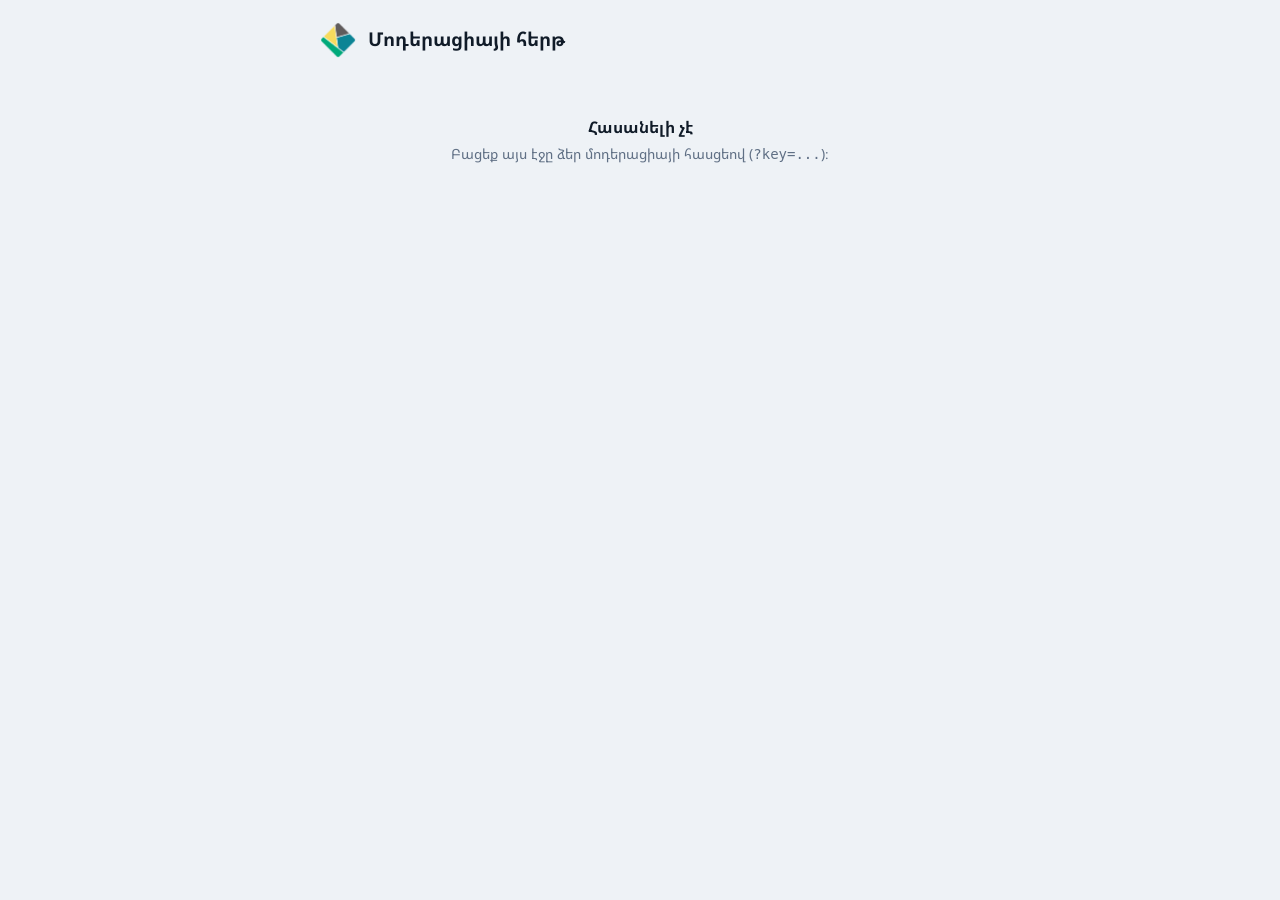
<file: admin.html>
<!DOCTYPE html>
<html lang="hy" data-theme="light">
<head>
  <meta charset="UTF-8">
  <meta name="viewport" content="width=device-width, initial-scale=1.0, viewport-fit=cover">
  <meta name="robots" content="noindex, nofollow">
  <meta name="referrer" content="no-referrer">
  <title>Մոդերացիա — Ջրհեղեղների հարթակ</title>
  <link rel="icon" href="assets/icons/GeoGeeks_logo.png">
  <link href="https://fonts.googleapis.com/css2?family=Noto+Sans+Armenian:wght@400;500;600;700&display=swap" rel="stylesheet">
  <link rel="stylesheet" href="assets/css/style.css">
  <style>
    /* The moderation queue is an ordinary document, not the map shell. */
    html, body { height: auto; overflow: auto; }
    body { padding: 22px 16px calc(40px + env(safe-area-inset-bottom)); }

    .admin-wrap { max-width: 640px; margin: 0 auto; }

    .admin-head {
      display: flex; align-items: center; gap: 12px;
      margin-bottom: 18px;
    }
    .admin-head img { width: 36px; height: 36px; object-fit: contain; }
    .admin-head h1 { margin: 0; font-size: 19px; font-weight: 700; }
    .admin-head p { margin: 2px 0 0; font-size: 12.5px; color: var(--c-text-muted); }

    .queue-card {
      background: var(--c-surface);
      border: 1px solid var(--c-border);
      border-radius: var(--r-lg);
      padding: 18px;
      margin-bottom: 14px;
      box-shadow: var(--shadow-sm);
    }

    .queue-tag {
      display: inline-block;
      padding: 2px 9px;
      margin-bottom: 9px;
      border-radius: 999px;
      background: var(--c-accent-weak);
      color: var(--c-accent);
      font-size: 11.5px; font-weight: 700;
    }

    .queue-row { margin: 0 0 7px; font-size: 14px; line-height: 1.55; }
    .queue-row b { font-weight: 600; }
    .queue-row.muted { color: var(--c-text-muted); font-size: 12.5px; }

    .queue-videos { margin: 6px 0 0; padding-inline-start: 18px; font-size: 13px; }
    .queue-videos li { margin: 3px 0; overflow-wrap: anywhere; }
    .queue-videos a { color: var(--c-accent); }

    .queue-actions { display: flex; gap: 10px; margin-top: 16px; flex-wrap: wrap; }
    .queue-actions .btn { flex: 1; min-width: 130px; height: 42px; }
    .btn-danger {
      background: var(--c-surface);
      border-color: var(--c-danger);
      color: var(--c-danger);
    }
    .btn-danger:hover:not(:disabled) { background: var(--c-danger-weak); }

    .stats {
      display: flex; flex-wrap: wrap; gap: 8px;
      margin-bottom: 16px;
    }
    .stat {
      flex: 1 1 auto; min-width: 92px;
      padding: 10px 12px;
      border: 1px solid var(--c-border);
      border-radius: var(--r-md);
      background: var(--c-surface);
    }
    .stat b { display: block; font-size: 18px; font-weight: 700; line-height: 1.2; }
    .stat span { font-size: 11.5px; color: var(--c-text-muted); }
    .stat.is-pending b { color: var(--c-accent); }

    .section-title {
      margin: 26px 0 10px;
      font-size: 11.5px; font-weight: 700;
      letter-spacing: .07em; text-transform: uppercase;
      color: var(--c-text-muted);
    }

    .handled {
      border: 1px solid var(--c-border);
      border-radius: var(--r-md);
      background: var(--c-surface);
      overflow: hidden;
    }
    .handled-row {
      display: flex; align-items: baseline; gap: 10px;
      padding: 9px 12px;
      border-bottom: 1px solid var(--c-border-soft);
      font-size: 13px;
    }
    .handled-row:last-child { border-bottom: none; }
    .handled-row .label { flex: 1; min-width: 0; overflow: hidden;
      text-overflow: ellipsis; white-space: nowrap; }
    .handled-row .when { color: var(--c-text-muted); font-size: 11.5px; white-space: nowrap; }
    .pill {
      flex: none; padding: 1px 8px; border-radius: 999px;
      font-size: 10.5px; font-weight: 700;
    }
    .pill-approved { background: var(--c-accent-weak); color: var(--c-accent); }
    .pill-rejected { background: var(--c-danger-weak); color: var(--c-danger); }

    .state {
      text-align: center;
      padding: 40px 16px;
      color: var(--c-text-muted);
      font-size: 14px;
    }
    .state strong { display: block; font-size: 16px; color: var(--c-text); margin-bottom: 6px; }

    .flash {
      padding: 11px 14px;
      border-radius: var(--r-sm);
      font-size: 13px;
      margin-bottom: 14px;
    }
    .flash-ok   { background: var(--c-accent-weak); color: var(--c-accent); }
    .flash-bad  { background: var(--c-danger-weak); color: var(--c-danger); }
  </style>
</head>
<body>
  <div class="admin-wrap">
    <header class="admin-head">
      <img src="assets/icons/GeoGeeks_logo.png" alt="">
      <div>
        <h1>Մոդերացիայի հերթ</h1>
        <p id="queue-sub">Բեռնվում է...</p>
      </div>
    </header>

    <div id="flash" class="flash" hidden></div>
    <div id="stats" class="stats" hidden></div>
    <div id="queue"></div>
    <div id="history" hidden></div>
  </div>

  <script src="assets/js/config.js"></script>
  <script src="assets/js/util.js"></script>
  <script>
  /* =============================================
     Moderation queue.

     The page is served from the site's own host because a Supabase Edge
     Function response is forced to text/plain and sandboxed by the gateway,
     so it can never render HTML. The function is used as a JSON API.

     The admin key stays in this page's own URL and is sent only to that API.
     ============================================= */

  var API = SUPABASE_URL + '/functions/v1/moderate';
  var params = new URLSearchParams(location.search);
  var adminKey = params.get('key') || '';
  var singleToken = params.get('token') || '';

  function flash(msg, ok) {
    var el = document.getElementById('flash');
    el.textContent = msg;
    el.className = 'flash ' + (ok ? 'flash-ok' : 'flash-bad');
    el.hidden = !msg;
  }

  function setState(html, sub) {
    document.getElementById('queue').innerHTML = html;
    if (sub !== undefined) document.getElementById('queue-sub').textContent = sub;
  }

  function videoList(videos) {
    if (!videos || !videos.length) return '<li>—</li>';
    return videos.map(function (v) {
      return '<li><a href="' + escHtml(v) + '" target="_blank" rel="noopener noreferrer">'
           + escHtml(v.length > 95 ? v.slice(0, 95) + '…' : v) + '</a></li>';
    }).join('');
  }

  function cardHtml(s) {
    var head;
    if (s.kind === 'addition') {
      head = '<span class="queue-tag">տեսանյութ առկա դեպքին</span>'
        + '<p class="queue-row"><b>Դեպքը.</b> ' + escHtml(s.target ? s.target.title : '—')
        + (s.target ? ' (' + escHtml(formatShortDate(s.target.event_date))
            + ', այժմ ' + s.target.video_count + ' տեսանյութ)' : '') + '</p>';
    } else {
      var place = [s.settlement, s.region].filter(Boolean).join(', ');
      head = '<span class="queue-tag">նոր դեպք</span>'
        + '<p class="queue-row"><b>Վերնագիր.</b> ' + escHtml(s.title) + '</p>'
        + '<p class="queue-row"><b>Ամսաթիվ.</b> ' + escHtml(formatShortDate(s.event_date)) + '</p>'
        + '<p class="queue-row"><b>Վայր.</b> ' + escHtml(place)
        + ' (' + escHtml(s.lat) + ', ' + escHtml(s.lng) + ')</p>'
        + (s.description ? '<p class="queue-row"><b>Նկարագրություն.</b> ' + escHtml(s.description) + '</p>' : '')
        + (s.source ? '<p class="queue-row"><b>Աղբյուր.</b> ' + escHtml(s.source) + '</p>' : '');
    }

    var who = (s.submitter_name || s.submitter_email)
      ? '<p class="queue-row muted">Ուղարկող՝ ' + escHtml(s.submitter_name || '')
        + ' ' + escHtml(s.submitter_email || '') + '</p>' : '';

    return '<div class="queue-card" data-token="' + escHtml(s.token) + '">'
      + head
      + '<p class="queue-row" style="margin-top:12px"><b>Տեսանյութեր.</b></p>'
      + '<ul class="queue-videos">' + videoList(s.videos) + '</ul>'
      + (s.submitter_note ? '<p class="queue-row"><b>Նշում.</b> ' + escHtml(s.submitter_note) + '</p>' : '')
      + who
      + '<p class="queue-row muted">Ուղարկվել է՝ ' + escHtml(String(s.created_at).slice(0, 16).replace('T', ' ')) + '</p>'
      + '<div class="queue-actions">'
      +   '<button class="btn btn-primary" data-action="approve">Հաստատել</button>'
      +   '<button class="btn btn-danger" data-action="reject">Մերժել</button>'
      + '</div></div>';
  }

  function renderStats(st) {
    var box = document.getElementById('stats');
    if (!st) { box.hidden = true; return; }
    box.innerHTML =
        '<div class="stat is-pending"><b>' + st.pending + '</b><span>սպասող</span></div>'
      + '<div class="stat"><b>' + st.approved + '</b><span>հաստատված</span></div>'
      + '<div class="stat"><b>' + st.rejected + '</b><span>մերժված</span></div>'
      + '<div class="stat"><b>' + st.floods + '</b><span>դեպք քարտեզին</span></div>'
      + '<div class="stat"><b>' + st.videos + '</b><span>տեսանյութ</span></div>';
    box.hidden = false;
  }

  function renderHistory(list) {
    var box = document.getElementById('history');
    if (!list || !list.length) { box.hidden = true; return; }

    box.innerHTML = '<p class="section-title">Վերջին մշակվածները</p><div class="handled">'
      + list.map(function (h) {
          var approved = h.status === 'approved';
          return '<div class="handled-row">'
            + '<span class="pill ' + (approved ? 'pill-approved' : 'pill-rejected') + '">'
            +   (approved ? 'հաստատված' : 'մերժված') + '</span>'
            + '<span class="label">' + escHtml(h.label)
            +   (h.kind === 'addition' ? ' <span class="when">(+' + h.videos + ' տեսանյութ)</span>' : '')
            + '</span>'
            + '<span class="when">' + escHtml(String(h.created_at).slice(0, 10)) + '</span>'
            + '</div>';
        }).join('')
      + '</div>';
    box.hidden = false;
  }

  function render(list) {
    if (!list.length) {
      setState('<div class="state"><strong>Սպասող հայտեր չկան</strong>'
        + 'Ամեն ինչ մշակված է։ Նոր հայտ ստանալիս այն կհայտնվի այստեղ։</div>', '0 սպասող հայտ');
      return;
    }
    setState(list.map(cardHtml).join(''), list.length + ' սպասող հայտ');
  }

  function load() {
    if (!adminKey && !singleToken) {
      setState('<div class="state"><strong>Հասանելի չէ</strong>'
        + 'Բացեք այս էջը ձեր մոդերացիայի հասցեով (<code>?key=...</code>)։</div>', '');
      return;
    }

    var url = adminKey ? API + '?key=' + encodeURIComponent(adminKey)
                       : API + '?token=' + encodeURIComponent(singleToken);

    fetch(url, { headers: { 'Accept': 'application/json' } })
      .then(function (r) { return r.json().then(function (b) { return { s: r.status, b: b }; }); })
      .then(function (res) {
        if (res.s === 403) {
          setState('<div class="state"><strong>Հասանելի չէ</strong>Սխալ հասցե։</div>', '');
          return;
        }
        if (res.s === 409) {
          setState('<div class="state"><strong>Այս հայտն արդեն մշակված է</strong>'
            + 'Ընթացիկ վիճակը՝ ' + escHtml(res.b.status || '') + '</div>', '');
          return;
        }
        if (res.s !== 200) throw new Error(res.b.error || ('HTTP ' + res.s));
        if (adminKey) {
          renderStats(res.b.stats);
          renderHistory(res.b.recent);
          render(res.b.pending);
        } else {
          render([res.b.submission]);
        }
      })
      .catch(function (err) {
        console.error(err);
        setState('<div class="state"><strong>Չհաջողվեց բեռնել</strong>'
          + 'Ստուգեք ինտերնետ կապը և թարմացրեք էջը։</div>', '');
      });
  }

  document.getElementById('queue').addEventListener('click', function (e) {
    var btn = e.target.closest('button[data-action]');
    if (!btn) return;

    var card = btn.closest('.queue-card');
    var action = btn.dataset.action;
    if (action === 'reject' && !confirm('Մերժե՞լ այս հայտը։')) return;

    card.querySelectorAll('button').forEach(function (b) { b.disabled = true; });
    btn.textContent = 'Ուղարկվում է...';

    fetch(API, {
      method: 'POST',
      headers: { 'Content-Type': 'application/json' },
      body: JSON.stringify({ token: card.dataset.token, action: action, key: adminKey })
    })
      .then(function (r) { return r.json().then(function (b) { return { s: r.status, b: b }; }); })
      .then(function (res) {
        if (res.s === 200) {
          flash(action === 'approve'
            ? 'Հաստատվեց։ Տեղեկությունն այժմ երևում է քարտեզի վրա։'
            : 'Հայտը մերժվեց։', true);
        } else if (res.s === 409) {
          flash('Այս հայտն արդեն մշակված էր։', true);
        } else {
          throw new Error(res.b.error || ('HTTP ' + res.s));
        }
        card.remove();
        var left = document.querySelectorAll('.queue-card').length;
        document.getElementById('queue-sub').textContent = left + ' սպասող հայտ';
        if (!left) render([]);
        /* Re-read the totals and history rather than guessing at them. */
        refreshOverview();
      })
      .catch(function (err) {
        console.error(err);
        flash('Չհաջողվեց։ Փորձեք կրկին։', false);
        card.querySelectorAll('button').forEach(function (b) { b.disabled = false; });
        btn.textContent = action === 'approve' ? 'Հաստատել' : 'Մերժել';
      });
  });

  function refreshOverview() {
    if (!adminKey) return;
    fetch(API + '?key=' + encodeURIComponent(adminKey), { headers: { 'Accept': 'application/json' } })
      .then(function (r) { return r.ok ? r.json() : null; })
      .then(function (b) {
        if (!b) return;
        renderStats(b.stats);
        renderHistory(b.recent);
      })
      .catch(function () { /* the queue itself is already up to date */ });
  }

  /* Match the map's theme preference. */
  try {
    var saved = localStorage.getItem('fip-theme');
    var dark = saved ? saved === 'dark' : window.matchMedia('(prefers-color-scheme: dark)').matches;
    document.documentElement.setAttribute('data-theme', dark ? 'dark' : 'light');
  } catch (e) {}

  load();
  </script>
</body>
</html>
</file>
<file: assets/css/style.css>
/* =============================================================
   FIP ARMENIA — flood information platform
   Layout: fixed header, left filter rail, right detail rail,
           full-bleed map underneath. Rails become sheets on mobile.
   ============================================================= */

/* ---------- Tokens ---------- */
:root {
  --c-bg:          #eef2f6;
  --c-surface:     #ffffff;
  --c-surface-2:   #f4f7fa;
  --c-border:      #dde5ee;
  --c-border-soft: #e8eef5;
  --c-text:        #101b28;
  --c-text-muted:  #607085;
  --c-accent:      #0b6fa4;
  --c-accent-weak: #e5f1f8;
  --c-accent-text: #ffffff;
  --c-danger:      #b4351f;
  --c-danger-weak: #fdeceb;

  --shadow-sm: 0 1px 2px rgba(16, 27, 40, .06), 0 1px 3px rgba(16, 27, 40, .05);
  --shadow-md: 0 4px 6px rgba(16, 27, 40, .05), 0 10px 24px rgba(16, 27, 40, .10);
  --shadow-lg: 0 10px 20px rgba(16, 27, 40, .08), 0 24px 48px rgba(16, 27, 40, .16);

  --r-sm: 8px;
  --r-md: 12px;
  --r-lg: 16px;

  --header-h: 60px;
  --rail-gap: 14px;
  --tile-filter: none;

  --font: 'Noto Sans Armenian', system-ui, -apple-system, 'Segoe UI', Roboto, sans-serif;
}

[data-theme="dark"] {
  --c-bg:          #070c14;
  --c-surface:     #111a27;
  --c-surface-2:   #17222f;
  --c-border:      #253243;
  --c-border-soft: #1d2836;
  --c-text:        #e7eef7;
  --c-text-muted:  #93a5ba;
  --c-accent:      #3ba7dd;
  --c-accent-weak: #14293a;
  --c-accent-text: #04121c;
  --c-danger:      #f2837a;
  --c-danger-weak: #331a19;

  --shadow-sm: 0 1px 2px rgba(0, 0, 0, .5);
  --shadow-md: 0 6px 16px rgba(0, 0, 0, .55);
  --shadow-lg: 0 18px 46px rgba(0, 0, 0, .65);

  /* OpenStreetMap ships no dark raster style, so the tiles are
     inverted and re-hued to sit under a dark interface. */
  --tile-filter: invert(1) hue-rotate(185deg) brightness(.92) contrast(.92) saturate(.75);
}

/* ---------- Base ---------- */
*, *::before, *::after { box-sizing: border-box; }

/* Several elements below are toggled through the `hidden` attribute while
   also carrying an id/class `display` rule, which would otherwise win. */
[hidden] { display: none !important; }

html, body {
  margin: 0;
  padding: 0;
  height: 100%;
  overflow: hidden;
  font-family: var(--font);
  color: var(--c-text);
  background: var(--c-bg);
  -webkit-text-size-adjust: 100%;
}

body.modal-open { overflow: hidden; }

button, input, select, textarea { font: inherit; color: inherit; }

:focus-visible {
  outline: 2px solid var(--c-accent);
  outline-offset: 2px;
}

.only-mobile { display: none !important; }

/* ---------- Map ---------- */
#map {
  position: absolute;
  inset: 0;
  z-index: 1;
  background: var(--c-bg);
}

.leaflet-tile-pane { filter: var(--tile-filter); }

.leaflet-container {
  font-family: var(--font);
  background: var(--c-bg);
}

.leaflet-control-attribution {
  background: rgba(255, 255, 255, .82) !important;
  color: #40506a !important;
  font-size: 10px !important;
  padding: 2px 7px !important;
  border-radius: 6px 0 0 0;
}
.leaflet-control-attribution a { color: #2c6d97 !important; }
[data-theme="dark"] .leaflet-control-attribution {
  background: rgba(10, 16, 24, .82) !important;
  color: #93a5ba !important;
}
[data-theme="dark"] .leaflet-control-attribution a { color: #62b7e6 !important; }

.leaflet-bar a {
  background: var(--c-surface) !important;
  color: var(--c-text) !important;
  border-color: var(--c-border) !important;
}
.leaflet-bar a:hover { background: var(--c-surface-2) !important; }

body.picking #map { cursor: crosshair; }
body.picking .leaflet-container { cursor: crosshair; }

/* Marker + cluster */
.flood-pin {
  background: none !important;
  border: none !important;
  filter: drop-shadow(0 2px 3px rgba(0, 0, 0, .35));
  transition: transform .12s ease;
}
.flood-pin:hover { transform: translateY(-2px) scale(1.06); }

.flood-cluster {
  background: none !important;
  border: none !important;
  display: grid;
  place-items: center;
}
.flood-cluster span {
  display: grid;
  place-items: center;
  width: 100%;
  height: 100%;
  border-radius: 50%;
  background: var(--c-accent);
  color: #fff;
  font-weight: 600;
  font-size: 13px;
  border: 3px solid rgba(255, 255, 255, .9);
  box-shadow: 0 2px 8px rgba(0, 0, 0, .35);
}
[data-theme="dark"] .flood-cluster span {
  border-color: rgba(10, 20, 30, .8);
  color: #04121c;
}

/* ---------- Header ---------- */
#main-header {
  position: fixed;
  top: 0; left: 0; right: 0;
  z-index: 900;
  height: var(--header-h);
  display: flex;
  align-items: center;
  gap: 14px;
  padding: 0 14px;
  padding-left: max(14px, env(safe-area-inset-left));
  padding-right: max(14px, env(safe-area-inset-right));
  background: var(--c-surface);
  border-bottom: 1px solid var(--c-border);
  box-shadow: var(--shadow-sm);
}

.header-left {
  display: flex;
  align-items: center;
  gap: 10px;
  min-width: 0;
  flex: 0 1 auto;
}

.logo {
  width: 34px;
  height: 34px;
  object-fit: contain;
  flex: none;
}

.platform-title {
  font-size: 14px;
  font-weight: 600;
  line-height: 1.25;
  letter-spacing: -.01em;
  overflow: hidden;
  text-overflow: ellipsis;
  white-space: nowrap;
}

.search-bar {
  position: relative;
  flex: 1 1 auto;
  max-width: 380px;
  margin-inline: auto;
}

.search-icon {
  position: absolute;
  left: 11px; top: 50%;
  transform: translateY(-50%);
  width: 16px; height: 16px;
  color: var(--c-text-muted);
  pointer-events: none;
}

.search-input {
  width: 100%;
  height: 38px;
  padding: 0 12px 0 34px;
  border: 1px solid var(--c-border);
  border-radius: 999px;
  background: var(--c-surface-2);
  font-size: 13.5px;
  transition: border-color .15s, background .15s;
}
.search-input::placeholder { color: var(--c-text-muted); }
.search-input:focus {
  outline: none;
  border-color: var(--c-accent);
  background: var(--c-surface);
}
.search-input::-webkit-search-cancel-button { cursor: pointer; }

.header-right {
  display: flex;
  align-items: center;
  gap: 6px;
  flex: none;
  margin-left: auto;
}

/* ---------- Buttons ---------- */
.icon-btn {
  display: grid;
  place-items: center;
  width: 36px;
  height: 36px;
  border: 1px solid transparent;
  border-radius: var(--r-sm);
  background: transparent;
  color: var(--c-text-muted);
  cursor: pointer;
  transition: background .15s, color .15s;
}
.icon-btn:hover { background: var(--c-surface-2); color: var(--c-text); }
.icon-btn svg { width: 19px; height: 19px; }

.btn {
  display: inline-flex;
  align-items: center;
  justify-content: center;
  gap: 6px;
  height: 36px;
  padding: 0 14px;
  border: 1px solid transparent;
  border-radius: var(--r-sm);
  font-size: 13px;
  font-weight: 600;
  cursor: pointer;
  white-space: nowrap;
  transition: background .15s, border-color .15s, opacity .15s;
}
.btn svg { width: 14px; height: 14px; flex: none; }
.btn:disabled { opacity: .6; cursor: not-allowed; }

.btn-primary {
  background: var(--c-accent);
  color: var(--c-accent-text);
}
.btn-primary:hover:not(:disabled) { filter: brightness(1.08); }

.btn-ghost {
  background: var(--c-surface);
  border-color: var(--c-border);
  color: var(--c-text);
}
.btn-ghost:hover { background: var(--c-surface-2); }

.btn-block { width: 100%; }

.link-btn {
  border: none;
  background: none;
  padding: 4px 2px;
  color: var(--c-accent);
  font-size: 12.5px;
  font-weight: 600;
  cursor: pointer;
}
.link-btn:hover { text-decoration: underline; }

.close-btn {
  display: grid;
  place-items: center;
  width: 30px; height: 30px;
  flex: none;
  border: none;
  border-radius: var(--r-sm);
  background: var(--c-surface-2);
  color: var(--c-text-muted);
  cursor: pointer;
}
.close-btn:hover { background: var(--c-border); color: var(--c-text); }
.close-btn svg { width: 13px; height: 13px; }

.chip {
  padding: 6px 11px;
  border: 1px solid var(--c-border);
  border-radius: 999px;
  background: var(--c-surface);
  color: var(--c-text-muted);
  font-size: 12px;
  font-weight: 500;
  cursor: pointer;
  transition: background .15s, color .15s, border-color .15s;
}
.chip:hover {
  border-color: var(--c-accent);
  color: var(--c-accent);
  background: var(--c-accent-weak);
}

/* ---------- Rails (filter + detail) ---------- */
#filter-panel,
#detail-panel,
#list-panel {
  position: fixed;
  top: calc(var(--header-h) + var(--rail-gap));
  bottom: var(--rail-gap);
  z-index: 800;
  display: flex;
  flex-direction: column;
  background: var(--c-surface);
  border: 1px solid var(--c-border);
  border-radius: var(--r-lg);
  box-shadow: var(--shadow-md);
  overflow: hidden;
}

#filter-panel {
  left: var(--rail-gap);
  width: 306px;
}

#detail-panel {
  right: var(--rail-gap);
  width: min(410px, 34vw);
  transform: translateX(calc(100% + var(--rail-gap) + 10px));
  opacity: 0;
  pointer-events: none;
  transition: transform .28s cubic-bezier(.22, .61, .36, 1), opacity .2s;
}
#detail-panel.active {
  transform: none;
  opacity: 1;
  pointer-events: auto;
}

#list-panel {
  right: var(--rail-gap);
  width: min(410px, 34vw);
  transform: translateX(calc(100% + var(--rail-gap) + 10px));
  opacity: 0;
  pointer-events: none;
  transition: transform .28s cubic-bezier(.22, .61, .36, 1), opacity .2s;
  z-index: 810;
}
#list-panel.active {
  transform: none;
  opacity: 1;
  pointer-events: auto;
}

.panel-head {
  display: flex;
  align-items: flex-start;
  justify-content: space-between;
  gap: 10px;
  padding: 14px 16px;
  border-bottom: 1px solid var(--c-border-soft);
  flex: none;
}

.panel-title {
  display: flex;
  align-items: center;
  gap: 8px;
  margin: 0;
  font-size: 15px;
  font-weight: 600;
}
.panel-title svg { width: 16px; height: 16px; color: var(--c-accent); }

.panel-head-actions {
  display: flex;
  align-items: center;
  gap: 6px;
  flex: none;
}

.panel-scroll {
  flex: 1;
  overflow-y: auto;
  overscroll-behavior: contain;
  -webkit-overflow-scrolling: touch;
}

.sheet-grip { display: none; }

/* ---------- Filter panel content ---------- */
#stats-bar {
  display: flex;
  align-items: baseline;
  gap: 6px;
  padding: 12px 16px;
  background: var(--c-accent-weak);
  border-bottom: 1px solid var(--c-border-soft);
}
#stats-count { font-size: 15px; font-weight: 700; color: var(--c-accent); }
#stats-total { font-size: 12px; color: var(--c-text-muted); }

.filter-group {
  padding: 16px;
  border-bottom: 1px solid var(--c-border-soft);
}
.filter-group:last-child { border-bottom: none; }

.filter-group-head {
  display: flex;
  align-items: center;
  justify-content: space-between;
  gap: 8px;
  margin-bottom: 10px;
}

.filter-group-title {
  margin: 0 0 10px;
  font-size: 11px;
  font-weight: 700;
  letter-spacing: .07em;
  text-transform: uppercase;
  color: var(--c-text-muted);
}
.filter-group-head .filter-group-title { margin-bottom: 0; }

.range-readout {
  display: flex;
  align-items: center;
  justify-content: center;
  gap: 10px;
  margin-bottom: 16px;
  padding: 9px 12px;
  border: 1px solid var(--c-border);
  border-radius: var(--r-sm);
  background: var(--c-surface-2);
  font-size: 13px;
  font-weight: 600;
  font-variant-numeric: tabular-nums;
}
.range-arrow { width: 16px; height: 8px; color: var(--c-text-muted); flex: none; }

.preset-row {
  display: flex;
  flex-wrap: wrap;
  gap: 6px;
  margin-top: 22px;
}

/* Region list */
.region-list {
  display: flex;
  flex-direction: column;
  gap: 1px;
}

.region-item {
  display: flex;
  align-items: center;
  gap: 9px;
  padding: 7px 8px;
  border-radius: var(--r-sm);
  cursor: pointer;
  transition: background .12s;
}
.region-item:hover { background: var(--c-surface-2); }
.region-item.is-empty { opacity: .45; }

.region-item input {
  width: 16px;
  height: 16px;
  margin: 0;
  flex: none;
  accent-color: var(--c-accent);
  cursor: pointer;
}

.region-name {
  flex: 1;
  font-size: 13.5px;
  min-width: 0;
  overflow: hidden;
  text-overflow: ellipsis;
  white-space: nowrap;
}

.region-count {
  flex: none;
  min-width: 26px;
  padding: 1px 7px;
  border-radius: 999px;
  background: var(--c-surface-2);
  color: var(--c-text-muted);
  font-size: 11.5px;
  font-weight: 600;
  text-align: center;
  font-variant-numeric: tabular-nums;
}
.region-item:hover .region-count { background: var(--c-border); }

/* ---------- noUiSlider ---------- */
#month-slider {
  height: 5px;
  margin: 0 12px 34px;
  border: none;
  border-radius: 999px;
  background: var(--c-border);
  box-shadow: none;
}
#month-slider.is-disabled { opacity: .4; pointer-events: none; }

#month-slider .noUi-connect { background: var(--c-accent); }

#month-slider .noUi-handle {
  width: 20px;
  height: 20px;
  top: -8px;
  right: -10px;
  border: 2px solid var(--c-accent);
  border-radius: 50%;
  background: var(--c-surface);
  box-shadow: var(--shadow-sm);
  cursor: grab;
}
#month-slider .noUi-handle::before,
#month-slider .noUi-handle::after { display: none; }
#month-slider .noUi-handle:active { cursor: grabbing; }
#month-slider .noUi-handle:hover { background: var(--c-accent-weak); }

#month-slider .noUi-pips { padding: 8px 0 0; color: var(--c-text-muted); height: auto; }
#month-slider .noUi-marker-horizontal.noUi-marker {
  height: 4px;
  background: var(--c-border);
}
#month-slider .noUi-value {
  font-size: 10.5px;
  font-weight: 600;
  color: var(--c-text-muted);
  padding-top: 2px;
}
#month-slider .noUi-marker-horizontal.noUi-marker-large { height: 6px; }

/* ---------- Detail panel ---------- */
.detail-meta { min-width: 0; }

.detail-date {
  margin: 0 0 3px;
  font-size: 11.5px;
  font-weight: 600;
  letter-spacing: .04em;
  text-transform: uppercase;
  color: var(--c-accent);
}

.detail-title {
  margin: 0;
  font-size: 16.5px;
  font-weight: 700;
  line-height: 1.3;
  letter-spacing: -.01em;
}

.detail-region {
  margin: 5px 0 0;
  font-size: 12.5px;
  color: var(--c-text-muted);
}

#detail-body { padding: 16px; }

.detail-desc {
  margin: 0 0 14px;
  font-size: 13.5px;
  line-height: 1.6;
  color: var(--c-text);
}

.detail-source {
  margin: 12px 0 0;
  font-size: 12px;
  color: var(--c-text-muted);
  font-style: italic;
}

.detail-actions {
  display: flex;
  flex-wrap: wrap;
  gap: 8px;
  margin-top: 16px;
  padding-top: 14px;
  border-top: 1px solid var(--c-border-soft);
}

.empty-note {
  margin: 0;
  padding: 18px 4px;
  font-size: 13px;
  color: var(--c-text-muted);
  text-align: center;
}

/* Video embeds — the wrapper's inline padding-top carries each video's
   own aspect ratio, so the box is reserved before the iframe loads. */
.videos-count {
  margin: 0 0 10px;
  font-size: 11.5px;
  font-weight: 600;
  letter-spacing: .04em;
  text-transform: uppercase;
  color: var(--c-text-muted);
}

.video-wrapper {
  position: relative;
  width: 100%;
  height: 0;
  margin-bottom: 12px;
  border-radius: var(--r-md);
  overflow: hidden;
  background: #000;
  border: 1px solid var(--c-border);
}

.video-wrapper iframe {
  position: absolute;
  inset: 0;
  width: 100%;
  height: 100%;
  border: 0;
}

/* ---------- List panel ---------- */
#incidents-list { padding: 8px; }

.incident-card {
  display: block;
  width: 100%;
  text-align: start;
  padding: 11px 12px;
  margin-bottom: 6px;
  border: 1px solid var(--c-border-soft);
  border-radius: var(--r-md);
  background: var(--c-surface);
  cursor: pointer;
  transition: border-color .14s, background .14s, transform .14s;
}
.incident-card:hover {
  border-color: var(--c-accent);
  background: var(--c-accent-weak);
  transform: translateX(-2px);
}

.incident-card-top {
  display: flex;
  align-items: baseline;
  justify-content: space-between;
  gap: 8px;
  margin-bottom: 4px;
}

.incident-card-date {
  font-size: 11.5px;
  font-weight: 700;
  color: var(--c-accent);
  white-space: nowrap;
}

.incident-card-region {
  font-size: 11px;
  color: var(--c-text-muted);
  overflow: hidden;
  text-overflow: ellipsis;
  white-space: nowrap;
}

.incident-card-title {
  display: block;
  font-size: 13.5px;
  font-weight: 600;
  line-height: 1.35;
  margin-bottom: 3px;
}

.incident-card-desc {
  display: -webkit-box;
  -webkit-line-clamp: 2;
  line-clamp: 2;
  -webkit-box-orient: vertical;
  overflow: hidden;
  font-size: 12px;
  line-height: 1.45;
  color: var(--c-text-muted);
}

.incident-card-badge {
  display: inline-block;
  margin-top: 7px;
  padding: 2px 8px;
  border-radius: 999px;
  background: var(--c-surface-2);
  font-size: 10.5px;
  font-weight: 600;
  color: var(--c-text-muted);
}

/* ---------- Overlays ---------- */
.overlay {
  position: fixed;
  inset: 0;
  z-index: 790;
  background: rgba(10, 20, 32, .35);
  opacity: 0;
  pointer-events: none;
  transition: opacity .2s;
}
.overlay.active { opacity: 1; pointer-events: auto; }

/* ---------- Mobile filter FAB ---------- */
#filter-fab {
  position: fixed;
  left: 50%;
  transform: translateX(-50%);
  bottom: calc(18px + env(safe-area-inset-bottom));
  z-index: 780;
  display: inline-flex;
  align-items: center;
  gap: 7px;
  height: 42px;
  padding: 0 18px;
  border: 1px solid var(--c-border);
  border-radius: 999px;
  background: var(--c-surface);
  color: var(--c-text);
  font-size: 13.5px;
  font-weight: 600;
  box-shadow: var(--shadow-md);
  cursor: pointer;
}
#filter-fab svg { width: 16px; height: 16px; color: var(--c-accent); }

#filter-fab-badge {
  display: grid;
  place-items: center;
  min-width: 19px;
  height: 19px;
  padding: 0 5px;
  border-radius: 999px;
  background: var(--c-accent);
  color: var(--c-accent-text);
  font-size: 11px;
  font-weight: 700;
}

/* ---------- Pick-a-location banner ---------- */
#pick-banner {
  position: fixed;
  top: calc(var(--header-h) + 12px);
  left: 50%;
  transform: translateX(-50%);
  z-index: 1100;
  display: flex;
  align-items: center;
  gap: 12px;
  max-width: calc(100vw - 28px);
  padding: 10px 16px;
  border-radius: 999px;
  background: var(--c-accent);
  color: var(--c-accent-text);
  font-size: 13px;
  font-weight: 600;
  box-shadow: var(--shadow-lg);
}
#pick-banner .link-btn { color: inherit; text-decoration: underline; }

/* ---------- Modals ---------- */
.modal {
  position: fixed;
  inset: 0;
  z-index: 1000;
  display: flex;
  align-items: center;
  justify-content: center;
  padding: 24px;
  background: rgba(8, 16, 26, .55);
  backdrop-filter: blur(3px);
  opacity: 0;
  pointer-events: none;
  transition: opacity .2s;
}
.modal.active { opacity: 1; pointer-events: auto; }

.modal-content {
  position: relative;
  width: 100%;
  max-width: 540px;
  max-height: min(86vh, 820px);
  overflow-y: auto;
  overscroll-behavior: contain;
  padding: 28px;
  border: 1px solid var(--c-border);
  border-radius: var(--r-lg);
  background: var(--c-surface);
  box-shadow: var(--shadow-lg);
  transform: translateY(10px) scale(.99);
  transition: transform .22s cubic-bezier(.22, .61, .36, 1);
}
.modal.active .modal-content { transform: none; }
.modal-content--form { max-width: 620px; }

.close-modal {
  position: absolute;
  top: 14px;
  inset-inline-end: 14px;
  display: grid;
  place-items: center;
  width: 30px; height: 30px;
  border: none;
  border-radius: var(--r-sm);
  background: var(--c-surface-2);
  color: var(--c-text-muted);
  cursor: pointer;
}
.close-modal:hover { background: var(--c-border); color: var(--c-text); }
.close-modal svg { width: 13px; height: 13px; }

.modal-content h2 {
  margin: 0 40px 14px 0;
  font-size: 19px;
  font-weight: 700;
  letter-spacing: -.01em;
}
.modal-content h3 {
  margin: 20px 0 8px;
  font-size: 14px;
  font-weight: 700;
}
.modal-content p,
.modal-content li {
  font-size: 13.5px;
  line-height: 1.65;
  color: var(--c-text);
}
.modal-content ul { margin: 0; padding-inline-start: 20px; }
.modal-content li { margin-bottom: 5px; }

.modal-footer-note {
  margin-top: 22px;
  padding-top: 16px;
  border-top: 1px solid var(--c-border-soft);
  font-size: 11.5px !important;
  line-height: 1.6;
  color: var(--c-text-muted) !important;
}

/* ---------- Form ---------- */
.form-intro {
  margin: 0 0 20px;
  font-size: 13px !important;
  color: var(--c-text-muted) !important;
}

.form-row {
  display: grid;
  grid-template-columns: 1fr 1fr;
  gap: 12px;
}

.field { margin-bottom: 14px; min-width: 0; }

.field label,
.field legend {
  display: block;
  margin-bottom: 5px;
  padding: 0;
  font-size: 12.5px;
  font-weight: 600;
  color: var(--c-text);
}

.req { color: var(--c-danger); }

fieldset.field {
  border: 1px solid var(--c-border);
  border-radius: var(--r-md);
  padding: 14px;
  margin-inline: 0;
}
fieldset.field legend { padding-inline: 6px; margin-bottom: 0; }
fieldset.field .field:last-child { margin-bottom: 0; }

.field input,
.field select,
.field textarea {
  width: 100%;
  padding: 9px 11px;
  border: 1px solid var(--c-border);
  border-radius: var(--r-sm);
  background: var(--c-surface-2);
  font-size: 13.5px;
  transition: border-color .15s, background .15s;
}
.field textarea { resize: vertical; min-height: 74px; line-height: 1.5; }
.field input:focus,
.field select:focus,
.field textarea:focus {
  outline: none;
  border-color: var(--c-accent);
  background: var(--c-surface);
}
.field input::placeholder,
.field textarea::placeholder { color: var(--c-text-muted); }

.field-hint {
  display: block;
  margin-top: 5px;
  font-size: 11.5px;
  line-height: 1.5;
  color: var(--c-text-muted);
}
.field-location .field-hint { margin: 0 0 12px; }

/* --- mode switch: new incident vs. adding to an existing one --- */
.mode-switch {
  display: grid;
  grid-template-columns: 1fr 1fr;
  gap: 4px;
  margin-bottom: 18px;
  padding: 4px;
  border: 1px solid var(--c-border);
  border-radius: var(--r-md);
  background: var(--c-surface-2);
}

.mode-tab {
  padding: 8px 10px;
  border: none;
  border-radius: var(--r-sm);
  background: transparent;
  color: var(--c-text-muted);
  font-size: 12.5px;
  font-weight: 600;
  cursor: pointer;
  transition: background .15s, color .15s;
}
.mode-tab:hover { color: var(--c-text); }
.mode-tab.is-active {
  background: var(--c-surface);
  color: var(--c-accent);
  box-shadow: var(--shadow-sm);
}

.mode-is-new .only-addition { display: none; }
.mode-is-addition .only-new { display: none; }

/* --- picking the incident an addition belongs to --- */
.target-results {
  max-height: 232px;
  overflow-y: auto;
  overscroll-behavior: contain;
  margin-top: 8px;
  border: 1px solid var(--c-border);
  border-radius: var(--r-md);
  background: var(--c-surface-2);
}

.target-option {
  display: block;
  width: 100%;
  text-align: start;
  padding: 9px 11px;
  border: none;
  border-bottom: 1px solid var(--c-border-soft);
  background: transparent;
  cursor: pointer;
  transition: background .12s;
}
.target-option:last-child { border-bottom: none; }
.target-option:hover { background: var(--c-accent-weak); }

.target-option-date {
  display: block;
  font-size: 11px;
  font-weight: 700;
  color: var(--c-accent);
}
.target-option-title {
  display: block;
  font-size: 13px;
  font-weight: 600;
  line-height: 1.35;
  margin: 2px 0;
}
.target-option-region {
  display: block;
  font-size: 11.5px;
  color: var(--c-text-muted);
}

.target-card {
  display: flex;
  align-items: flex-start;
  justify-content: space-between;
  gap: 10px;
  padding: 11px 12px;
  border: 1px solid var(--c-accent);
  border-radius: var(--r-md);
  background: var(--c-accent-weak);
}
.target-card-body { min-width: 0; }
.target-card-date {
  display: block;
  font-size: 11px;
  font-weight: 700;
  color: var(--c-accent);
}
.target-card-title {
  display: block;
  font-size: 13.5px;
  font-weight: 600;
  line-height: 1.35;
  margin: 2px 0;
}
.target-card-region {
  display: block;
  font-size: 11.5px;
  color: var(--c-text-muted);
}

/* --- one video link row, with its live check and preview --- */
.video-input-row {
  margin-bottom: 12px;
  padding-bottom: 12px;
  border-bottom: 1px dashed var(--c-border-soft);
}
.video-input-row:last-child { border-bottom: none; margin-bottom: 4px; }

.video-input-line {
  display: flex;
  align-items: center;
  gap: 6px;
}
.video-input-row .video-url { flex: 1; min-width: 0; }
.video-input-row.is-valid   .video-url { border-color: var(--c-accent); }
.video-input-row.is-invalid .video-url { border-color: var(--c-danger); }

.remove-video { width: 32px; height: 32px; flex: none; }
.remove-video svg { width: 12px; height: 12px; }

.video-status {
  display: flex;
  align-items: flex-start;
  gap: 6px;
  margin-top: 6px;
  font-size: 11.5px;
  line-height: 1.5;
  color: var(--c-text-muted);
}
.video-status .status-icon { font-weight: 700; flex: none; }
.is-valid   .video-status .status-icon { color: var(--c-accent); }
.is-invalid .video-status { color: var(--c-danger); }

.video-preview { margin-top: 8px; }

.video-preview-box {
  position: relative;
  max-width: 100%;
  border-radius: var(--r-sm);
  overflow: hidden;
  background: #000;
  border: 1px solid var(--c-border);
}
.video-preview-box iframe {
  position: absolute;
  inset: 0;
  width: 100%;
  height: 100%;
  border: 0;
}

.form-error {
  margin: 4px 0 14px;
  padding: 10px 12px;
  border: 1px solid var(--c-danger);
  border-radius: var(--r-sm);
  background: var(--c-danger-weak);
  color: var(--c-danger);
  font-size: 12.5px;
  line-height: 1.5;
  overflow-wrap: anywhere;
}

/* Pinned to the bottom of the dialog: the live link previews grow and
   shrink above it, and the primary action must not move under the cursor. */
.form-actions {
  position: sticky;
  bottom: 0;
  z-index: 2;
  display: flex;
  justify-content: flex-end;
  gap: 10px;
  margin-top: 20px;
  padding: 16px 0 28px;
  border-top: 1px solid var(--c-border-soft);
  background: var(--c-surface);
}
.modal-content--form { padding-bottom: 0; }
.submit-success { padding-bottom: 28px; }

.submit-success {
  padding: 20px 0 8px;
  text-align: center;
}
.submit-success svg {
  width: 52px; height: 52px;
  color: var(--c-accent);
  margin-bottom: 12px;
}
.submit-success h3 { margin: 0 0 8px; font-size: 17px; }
.submit-success p { margin: 0 auto 20px; max-width: 40ch; color: var(--c-text-muted) !important; }

/* ---------- Loading overlay ---------- */
#loading-overlay {
  position: fixed;
  inset: 0;
  z-index: 2000;
  display: flex;
  flex-direction: column;
  align-items: center;
  justify-content: center;
  gap: 14px;
  background: var(--c-bg);
  transition: opacity .4s;
}
#loading-overlay.hidden { opacity: 0; pointer-events: none; }
#loading-overlay p {
  margin: 0;
  max-width: 30ch;
  text-align: center;
  font-size: 13.5px;
  color: var(--c-text-muted);
}

.spinner {
  width: 34px;
  height: 34px;
  border: 3px solid var(--c-border);
  border-top-color: var(--c-accent);
  border-radius: 50%;
  animation: spin .8s linear infinite;
}
@keyframes spin { to { transform: rotate(360deg); } }

/* =============================================================
   RESPONSIVE
   ============================================================= */

/* Narrower desktops: shrink the rails before stacking them. */
@media (max-width: 1180px) {
  #filter-panel { width: 274px; }
  #detail-panel, #list-panel { width: min(370px, 38vw); }
  .search-bar { max-width: 260px; }
}

@media (max-width: 980px) {
  .platform-title { font-size: 12.5px; max-width: 190px; }
  .btn-primary .btn-label { display: none; }
  .btn-primary { padding: 0; width: 36px; }
  .btn-primary svg { width: 15px; height: 15px; }
}

/* ---------- Mobile / tablet: rails become sheets ---------- */
@media (max-width: 860px) {
  :root { --header-h: 56px; --rail-gap: 0px; }

  .only-mobile { display: inline-flex !important; }

  /* Header: search collapses behind a toggle */
  #main-header { gap: 8px; padding-inline: 10px; }
  .platform-title { display: none; }

  .search-bar {
    position: absolute;
    inset-inline: 10px;
    top: 50%;
    transform: translateY(-50%);
    z-index: 5;
    max-width: none;
    margin: 0;
    display: none;
  }
  body.search-open .search-bar { display: block; }
  body.search-open .header-left,
  body.search-open .header-right > *:not(#search-toggle) { visibility: hidden; }
  body.search-open #search-toggle { position: relative; z-index: 6; }

  /* Bottom sheets */
  #filter-panel,
  #detail-panel,
  #list-panel {
    top: auto;
    left: 0;
    right: 0;
    bottom: 0;
    width: auto;
    max-height: 86vh;
    border-radius: var(--r-lg) var(--r-lg) 0 0;
    border-inline: none;
    border-bottom: none;
    box-shadow: var(--shadow-lg);
    padding-bottom: env(safe-area-inset-bottom);
  }

  #filter-panel {
    transform: translateY(100%);
    transition: transform .3s cubic-bezier(.22, .61, .36, 1);
    z-index: 820;
  }
  #filter-panel.open { transform: none; }

  #detail-panel,
  #list-panel {
    transform: translateY(100%);
    opacity: 1;
    transition: transform .3s cubic-bezier(.22, .61, .36, 1);
  }
  #detail-panel.active,
  #list-panel.active { transform: none; }

  .sheet-grip {
    display: block;
    width: 40px;
    height: 4px;
    margin: 9px auto 2px;
    border-radius: 999px;
    background: var(--c-border);
    flex: none;
    cursor: grab;
  }

  .panel-head { padding: 12px 16px; }

  #detail-panel { max-height: 88vh; }

  /* Give the map's zoom buttons room above the FAB */
  .leaflet-bottom.leaflet-right { bottom: 68px; }
}

@media (max-width: 560px) {
  .modal { padding: 0; align-items: flex-end; }

  .modal-content {
    max-width: none;
    max-height: 94vh;
    border-radius: var(--r-lg) var(--r-lg) 0 0;
    border-inline: none;
    border-bottom: none;
    padding: 22px 18px calc(22px + env(safe-area-inset-bottom));
    transform: translateY(100%);
  }
  .modal.active .modal-content { transform: none; }

  .form-row { grid-template-columns: 1fr; gap: 0; }
  .form-actions { padding-bottom: calc(18px + env(safe-area-inset-bottom)); }
  .form-actions .btn { flex: 1; height: 42px; }
  .modal-content--form { padding-bottom: 0; }
  .submit-success { padding-bottom: calc(18px + env(safe-area-inset-bottom)); }

  .field input,
  .field select,
  .field textarea {
    /* 16px keeps iOS Safari from zooming the viewport on focus */
    font-size: 16px;
    padding: 11px;
  }

  .modal-content h2 { font-size: 17px; }
  #detail-panel, #list-panel, #filter-panel { max-height: 90vh; }
  #pick-banner { font-size: 12px; padding: 9px 13px; gap: 9px; }
}

@media (max-height: 520px) and (max-width: 860px) {
  #filter-panel, #detail-panel, #list-panel { max-height: 94vh; }
}

/* ---------- Motion / print ---------- */
@media (prefers-reduced-motion: reduce) {
  *, *::before, *::after {
    animation-duration: .01ms !important;
    animation-iteration-count: 1 !important;
    transition-duration: .01ms !important;
  }
}
</file>
